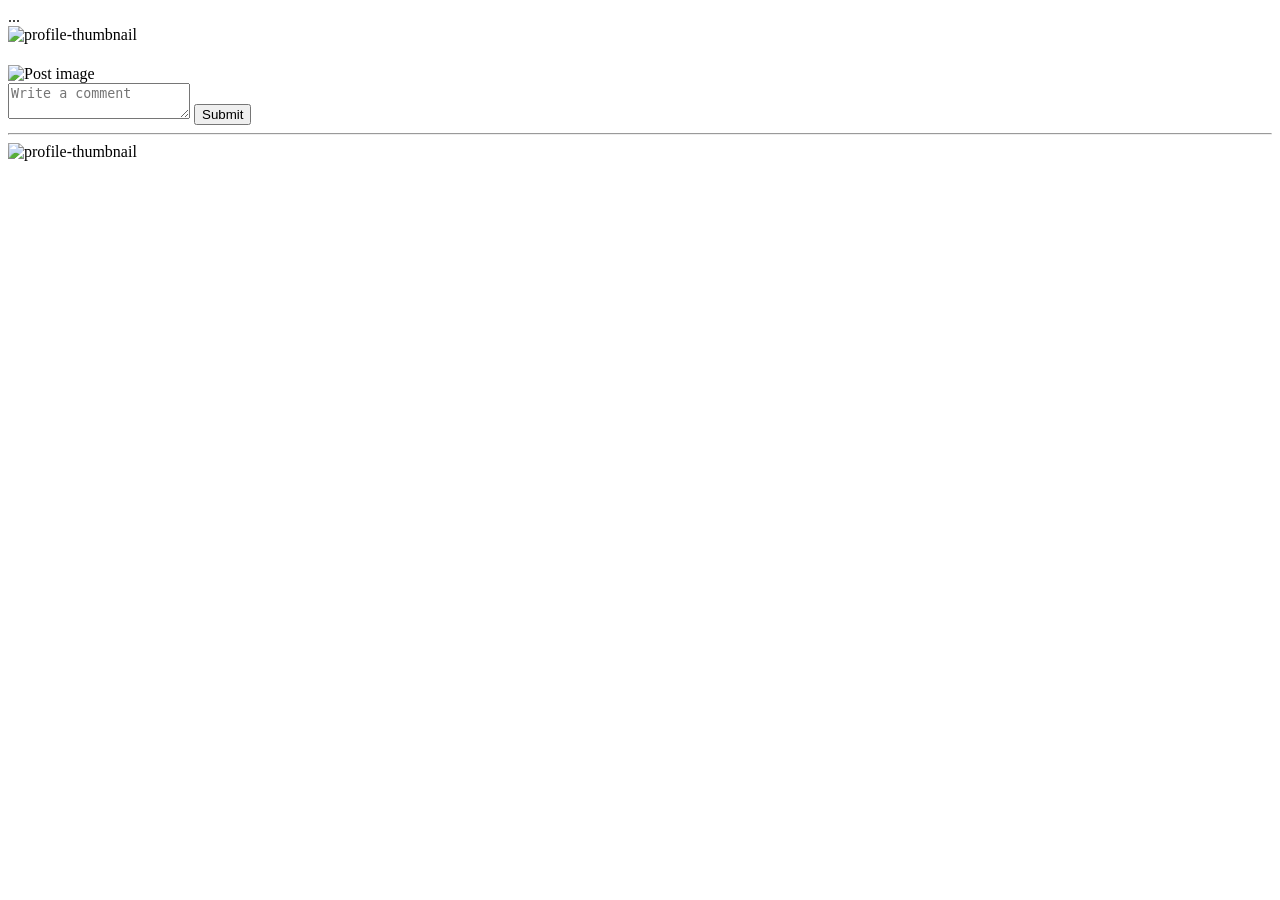
<file: src/main/resources/templates/fragments/post.html>
<!DOCTYPE html>
<html>
<head>
    ...
</head>
<body>

<div th:id="'post-container-id-' + ${post.id}" class="post-container" th:fragment="post">

    <div id="user-info" class="post-user-info-container">
        <!-- REPLACE WITH URL FROM DB -->
        <img
                class="image-thumbnail"
                alt="profile-thumbnail"
                th:src="${post.user.getProfilePictureUrl()}">

    
            <div class="user-details">
                <a th:href="@{/profile/{username}(username=${post.user.username})}">
                    <h4 class="name-text" th:text="${post.user.firstName} + ' ' + ${post.user.lastName}"></h4>
                </a>
                <p class="username-text" th:text="${post.user.username}"></p>
            </div>
    </div>

    <div class="post-content-container">
        <p class="post-content-text mention-content" th:text="${post.content}"></p>
        <div class="post-img-parent">
            <img th:if="${post.imageUrl != null}"
                 th:src="${post.imageUrl}"
                 alt="Post image"
                 class="post-img"/>
        </div>
        <div class="post-footer">
            <small th:text="${#temporals.format(post.createdAt, 'dd MMM yyyy HH:mm')}"></small>
            <div class="post-likes-container">
                <span class="like-btn"
                      th:attr="data-post-id=${post.id}"
                      style="cursor: pointer; font-size: 20px;"
                      th:text="${likedPostIds != null and likedPostIds.contains(post.id)} ? '❤️' : '🤍'">
                </span>
                <small th:text="${(likeCounts[post.id] != null ? likeCounts[post.id] : 0)} + ' likes'"></small>
            </div>
        </div>
    </div>


    <div class="add-comment-container">
        <div class="comment-text-profile-div">
            <!--
            <a th:href="@{/profile/{username}(username=${post.user.username})}">
            <img
                    class="image-thumbnail-comment"
                    alt="profile-thumbnail"
                    th:src="${user.getProfilePictureUrl()}">
            </a>
            -->
            <form th:action="@{/comments/new}" method="post" class="comment-form-wrapper">
                <input type="hidden" name="postId" th:value="${post.id}" />
                <textarea class="comment-text-area" placeholder="Write a comment" name="body" rows="2" 
                oninput='this.style.height = "";this.style.height = this.scrollHeight + 3 + "px"'></textarea>
                <input type="submit" value="Submit" class="comment-submit-btn"/>
            </form>
        </div>
    </div>

    <hr class="comment-line">

    <div class="comment" th:each="comment: ${post.getComments()}">
        <a th:href="@{/profile/{username}(username=${comment.user.getUsername()})}">
        <img
            class="image-thumbnail-comment"
            alt="profile-thumbnail"
            th:src="${comment.user.getProfilePictureUrl()}">
        </a>

        <div class="comment-content">
            <a th:href="@{/profile/{username}(username=${comment.user.username})}">
                <p class="comment-name" th:text="${comment.user.getFirstName()} + ' ' + ${comment.user.getLastName()}"></p>
                <!--<p class="comment-username" th:text="${comment.user.getUsername()}"></p>-->
            </a>
            <p class="comment-p" th:text="${comment.body}"></p>
            <small class="comment-timestamp" th:text="${#temporals.format(comment.commentedOn, 'dd MMM yyyy HH:mm')}"></small>
        </div>
    </div>

</div>

</body>
</html>
</file>
